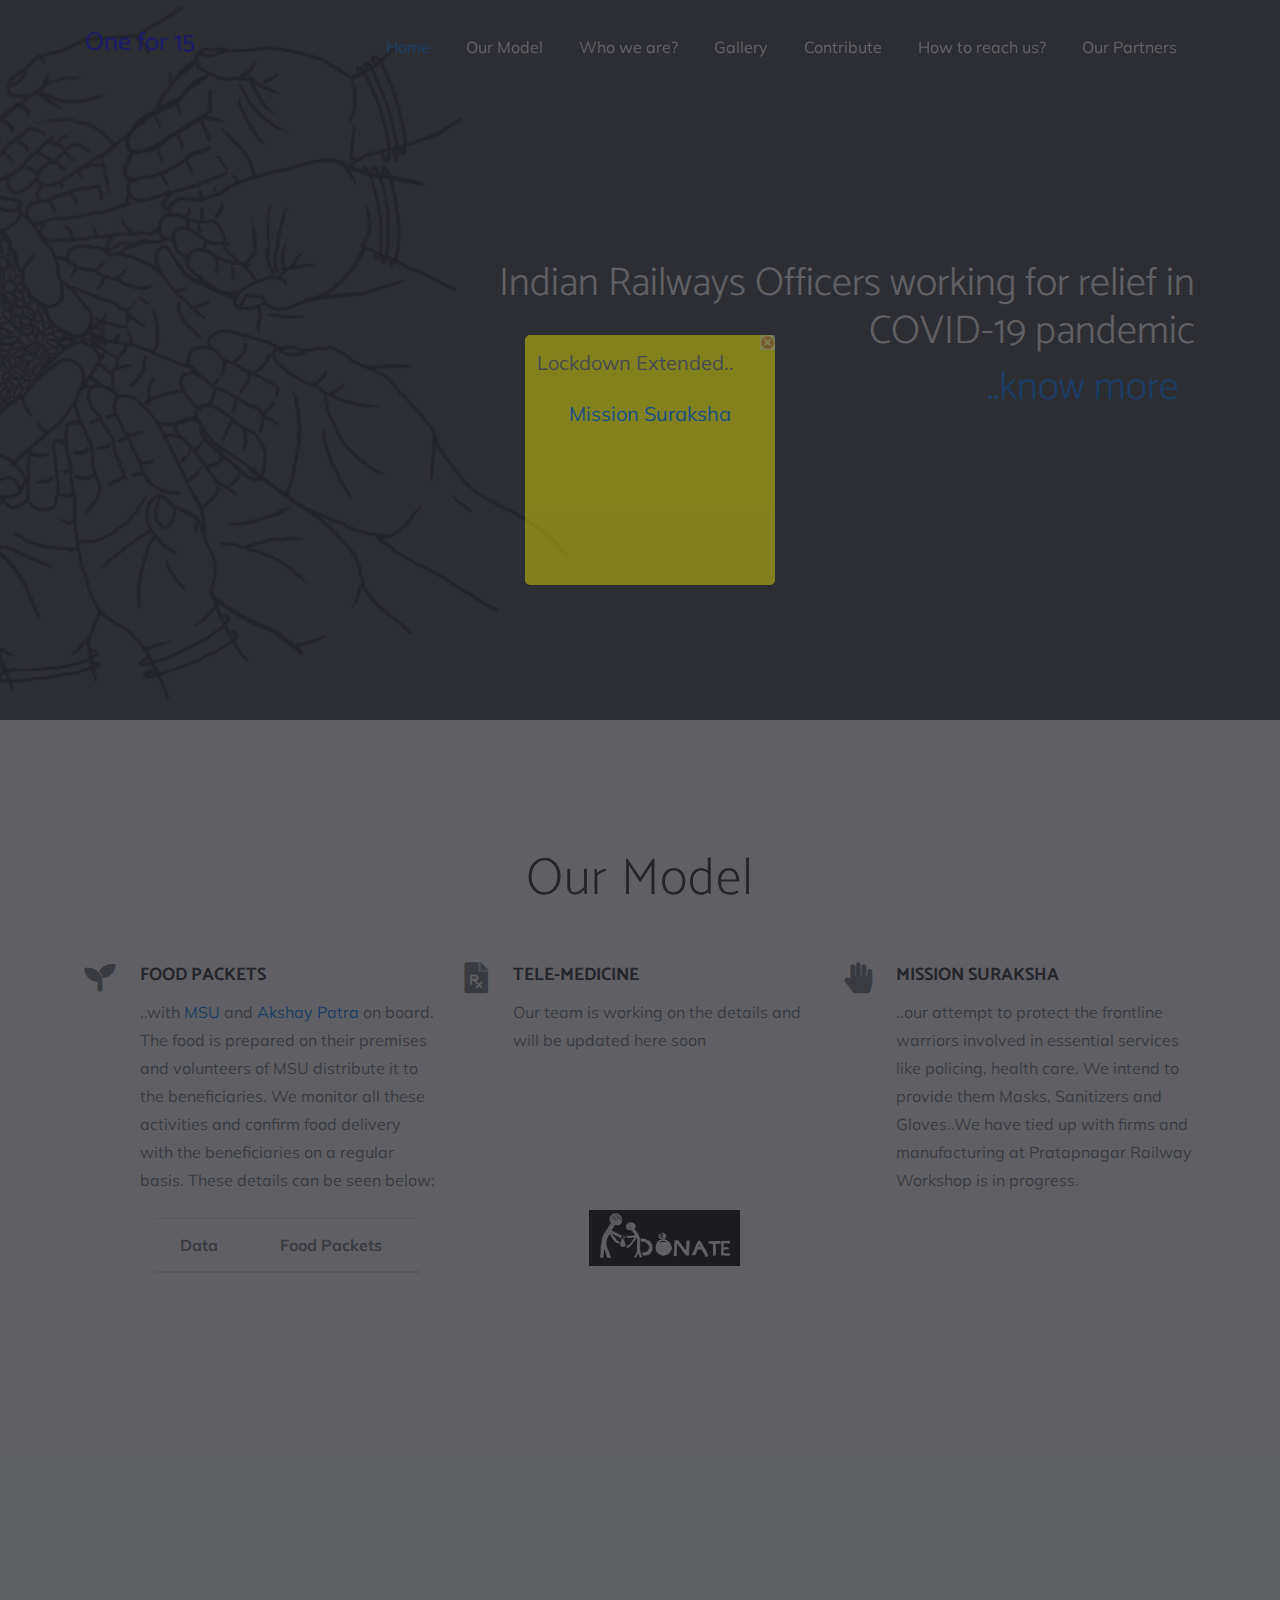
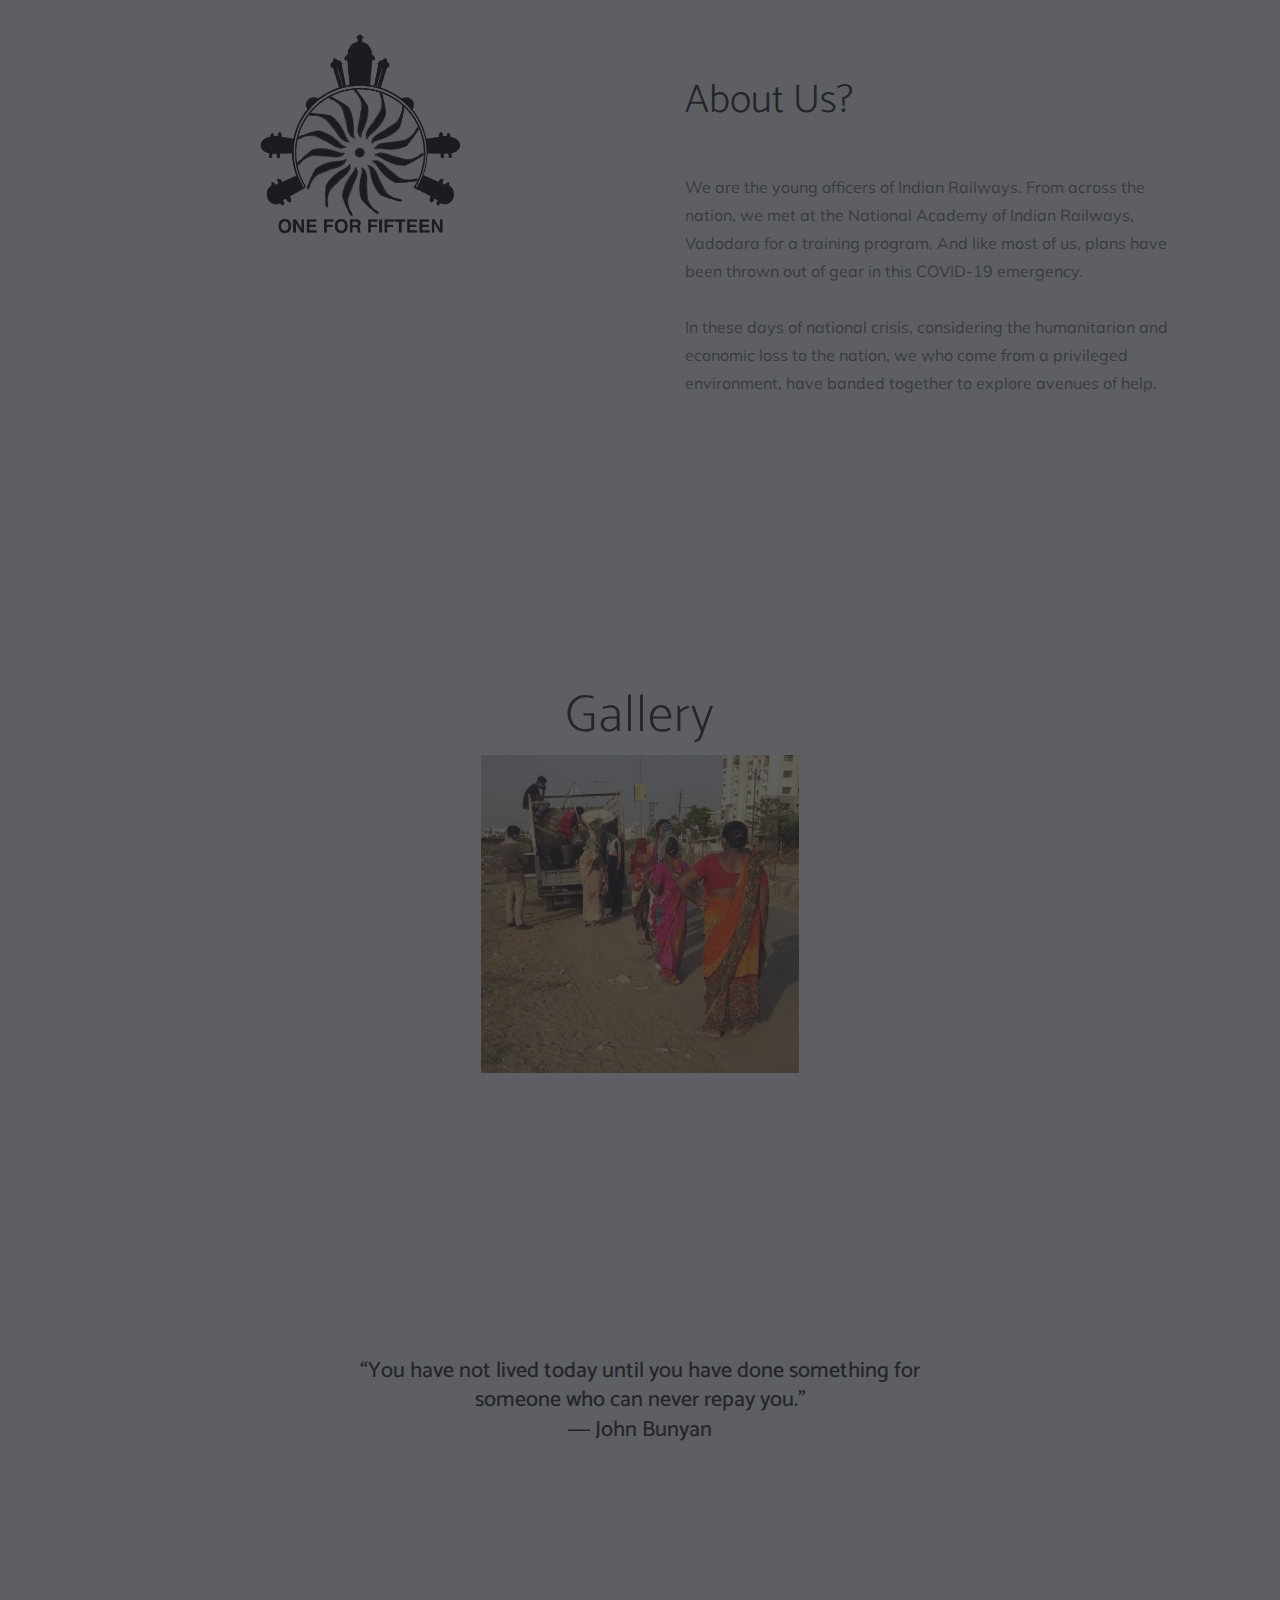
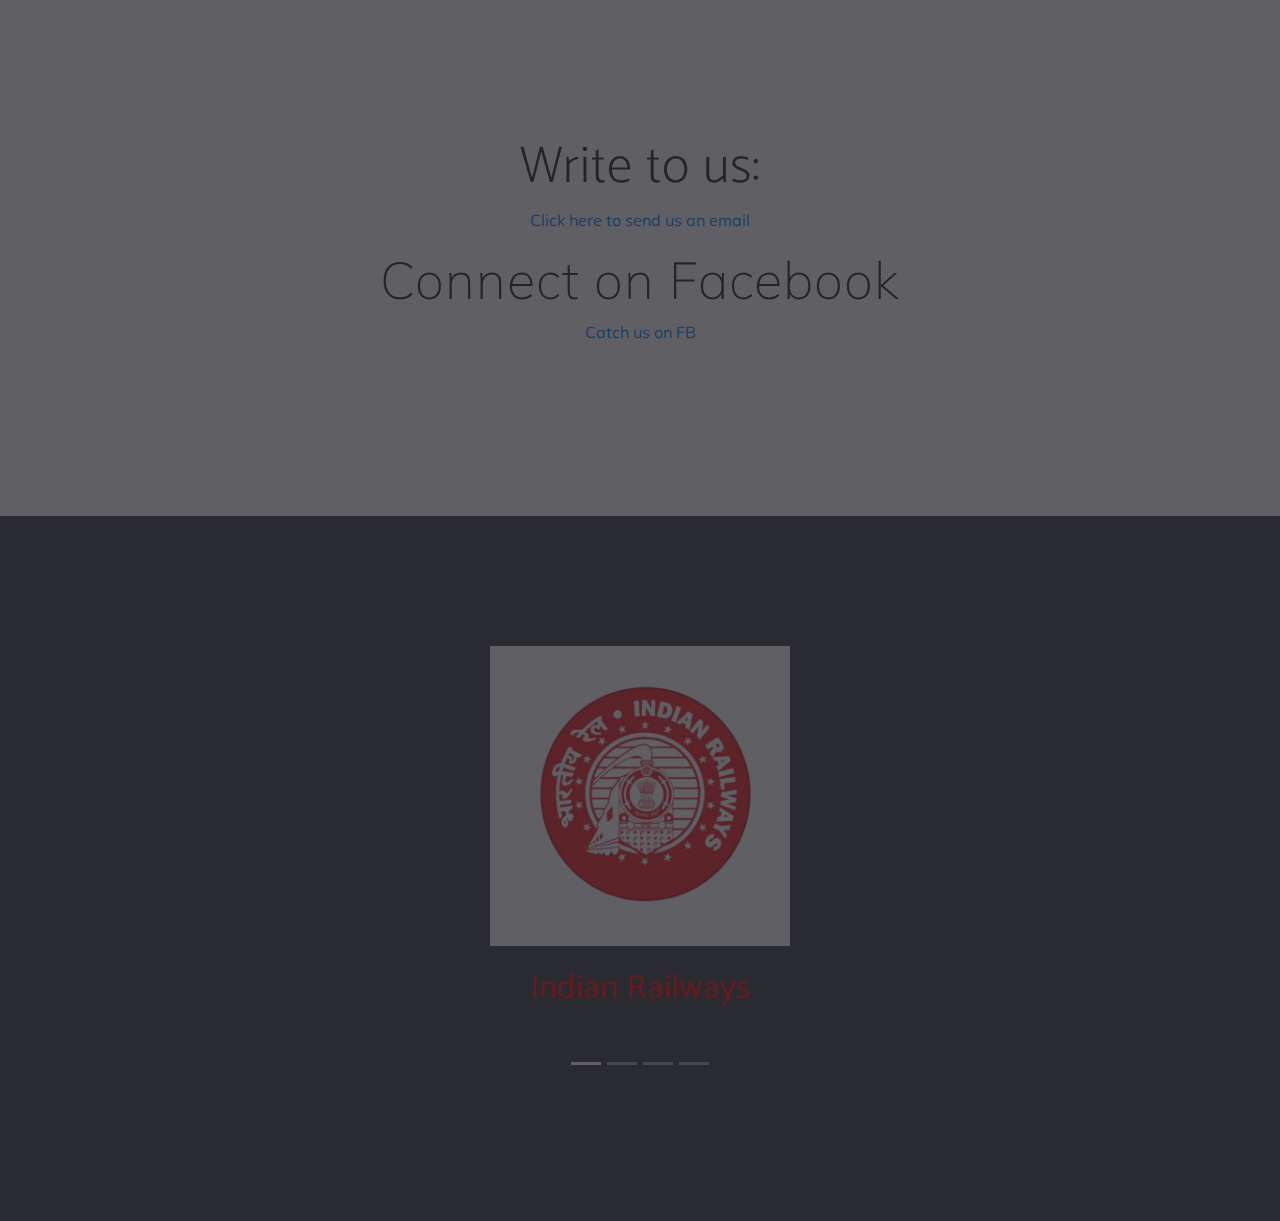
<file: index.html>
<!doctype html>
<html lang="en">

<head>
    <!-- Required meta tags -->
    <meta charset="utf-8">
    <meta name="viewport" content="width=device-width, initial-scale=1">

    <meta name="description" content="onefor15">
    <meta name="author" content="esrat">
    <meta name="viewport" content="width=device-width, initial-scale=1">

    <!-- Fontawseom Icon CSS -->
    <link rel="stylesheet" href="assets/css/all.css">

    <!-- Theme CSS -->
    <link rel="stylesheet" href="assets/css/bootstrap.min.css">
    <link rel="stylesheet" href="assets/css/style.css">
    <link rel="stylesheet" href="assets/css/responsive.css">
    <link rel="stylesheet" href="swc.css">

    <title>One For Fifteen</title>
</head>

<body id="page-top">

    <!-- NAVBAR
    ================================================= -->
    <nav class="navbar navbar-expand-lg navbar-dark navbar-togglable  fixed-top " id="mainNav">
        
        <div class="container">

            <!-- Brand -->
            <a class="navbar-brand js-scroll-trigger" href="#page-top">
                
                <h2>One for 15</h2>
            </a>

            <!-- Toggler -->
            <button class="navbar-toggler" type="button" data-toggle="collapse" data-target="#navbarCollapse" aria-controls="navbarCollapse" aria-expanded="false" aria-label="Toggle navigation">
                <span class="navbar-toggler-icon-bar">
                    <i class="fa fa-bars"></i>
                </span>
            </button>

            <!-- Collapse -->
            <div class="collapse navbar-collapse" id="navbarCollapse">
                <!-- Links -->
                <ul class="navbar-nav ml-auto">
                    <li class="nav-item">
                        <a class="nav-link js-scroll-trigger" href="#page-top">
                            Home
                        </a>
                    </li>
                    
                    
                    <li class="nav-item">
                        <a class="nav-link js-scroll-trigger" href="#aman">
                            Our Model
                        </a>
                    </li>
                    <li class="nav-item">
                        <a class="nav-link js-scroll-trigger" href="#about">
                            Who we are?
                        </a>
                        <li class="nav-item">
                        <a class="nav-link js-scroll-trigger" href="#gallery">
                            Gallery
                        </a>
                    </li>
                    </li>
                    <li class="nav-item">
                        <a class="nav-link js-scroll-trigger" href="#portfolio">
                            Contribute 
                        </a>
                    </li>

                    
                    <li class="nav-item ">
                        <a class="nav-link js-scroll-trigger" href="#contact">
                            How to reach us?
                        </a>
                    </li>
                    <li class="nav-item">
                        <a class="nav-link js-scroll-trigger" href="#partner">
                            Our Partners
                        </a>
                    </li>
                </ul>
            </div>
            <!-- / .navbar-collapse -->
        </div>
        <!-- / .container -->
    </nav>

    <!-- HERO
    ================================================== -->
    <section class="section section-top section-full">

        <!-- Cover -->
         <div class="bg-cover" style="background-image: url(assets/img/56.PNG");"></div>

        <!-- Overlay -->
        <div class="bg-overlay"></div>
        <!-- Content -->
        <div class="container">
            
            <div class="row justify-content-xl-end align-items-center">
                
                <div class="col-md-10 col-lg-8">
                    <div class="banner-content">
                        <!-- Preheading -->
                        
                    

                        <!-- Heading -->
                        <h3  class="text-white text-right mb-4 display-5  ">
                            Indian Railways Officers working for relief in COVID-19 pandemic
                                                                           <a class="nav-link js-scroll-trigger" href="#aman"><p>..know more </p>
                                                                                                                                  
                                                                                                                                  
                                                                                                                                  
                               
                        </a>
                        </h3>

                        <!-- Subheading -->
                        
                          
                        

                        <!-- Button -->
                       
                    </div>
                </div>
            </div>
            <!-- / .row -->
        </div>
        <!-- / .container -->
    </section>

    <!-- SECTIONS
    ================================================== -->
    <!-- PAGES
    ================================================== -->

    <!-- FEATURES
    ================================================== -->
    

    



    <!-- WHAT WE DO
    ================================================== -->
    <section class="section" id="aman">
        <!-- Content -->
        <div class="container">
            

                    <!-- Heading -->
                   

                    <!-- Subheading -->
                  
                   
                   
            
            
            <!-- / .row -->
           <div class="row justify-content-center mb-4">
            <div class="col-md-8 col-lg-7 text-center">
 <h2 class="lg-title mb-2">
                        Our Model
                    </h2>
            </div>
            </div>
            <div class="row">
               
                <div class="col-lg-4 col-sm-6 col-md-6 mb-4 ">
                      
                    <div class="service-block d-flex">
                        <div class="service-icon ">
                            <i class="fa fa-seedling"></i>
                        </div>
                        <div class="service-content ">
                            <h4>Food Packets</h4>
                                                     <p>..with <a href="https://www.msubaroda.ac.in">MSU</a> and                                                       <a href="https://www.akshayapatra.org/">Akshay Patra</a> on board. The food is prepared on their premises and volunteers of MSU distribute it to the beneficiaries. We monitor all these activities and confirm food delivery with the beneficiaries on a regular basis. These details can be seen below:</p>

                                  <div class="container text-center my-4">

    

    <!-- Table  -->
    <table class="table table bordered table-striped" id="testTable">
      <!-- Table head -->
      <thead>
        <tr>
          <th>Data</th>
          <th>Food Packets</th>
          
        </tr>
      </thead>
      <!-- Table head -->

      <!-- Table body -->
      <tbody id="demo">

      
      </tbody>
      <!-- Table body -->
    </table>
    <!-- Table  -->

  </div>                    
                        </div>
                                                    
                    </div>
                </div>
                <div class="col-lg-4 col-sm-6 col-md-6 mb-4">
                    <div class="service-block d-flex">
                        <div class="service-icon">
                            <i class="fas fa-file-prescription"></i>
                        </div>
                        <div class="service-content">
                            <h4>Tele-Medicine</h4>
                            <p>Our team is working on the details and will be updated here soon</p>
                                                    <br>
                                                    <br>
                                                    <br>
                                                    <br>
                                                    <br>
                                                    <a href="#portfolio"><img src='assets/img/11.jpg'></a>
                                                    
                                                    
                        </div>
                    </div>
                </div>
                <div class="col-lg-4 col-sm-6 col-md-6 mb-4">
                    <div class="service-block d-flex">
                        <div class="service-icon">
                        <i class="fas fa-allergies"></i>
                        </div>
                        <div class="service-content">
                            <h4>Mission Suraksha</h4>
                            <p>..our attempt to protect the frontline warriors involved in essential services like policing, health care. We intend to provide them Masks, Sanitizers and Gloves..We have tied up with firms and manufacturing at Pratapnagar Railway Workshop is in progress.


</p>
                        </div>
                    </div>
                </div>

               
              

               
            </div>
        </div>
    </section>
    <section class="section bg-light" id="about">
        <div class="container">
            <div class="row ">
                <div class="col-lg-6">
                    <div class="about-img">
                        <img src="assets/img/about/56.png" alt="" class="img-fluid">
                    </div>
                </div>

                <div class="col-lg-6 ">
                    <div class="about-content">
                        <h2 class="display-5">
                           <br>
                            <br>About Us?
                        </h2>
                        <p> <br>
                            We are the young officers of Indian Railways. From across the nation, we met at the National Academy of Indian Railways, Vadodara for a training program. And like most of us, plans have been thrown out of gear in this COVID-19 emergency. <br>
                            <br>
                        
                            In these days of national crisis, considering the humanitarian and economic loss to the nation, we who come from a privileged environment, have banded together to explore avenues of help.
                        </p>     
                    </div>
                </div>
            </div>
        </div>  
    </section>
 <!-- ABOUT
    ================================================== -->
    <section class="section bg-light" id="gallery">
    
           <div class="container">
            <div class="row justify-content-center mb-4">
                <div class="col-md-8 col-lg-7 text-center">

                    <!-- Heading -->
                    <h2 class="lg-title mb-2">
                        Gallery
                    </h2>
<img class="mySlides" src="assets/img/1.jpg" class="center">
<img class="mySlides" src="assets/img/2.jpg" class="center">
<img class="mySlides" src="assets/img/3.jpg" class="center">
<img class="mySlides" src="assets/img/4.jpg" class="center">

                    
                </div>
            </div>
            <!-- / .row -->

           
        
        </div>  
    </section>



    <!-- ABOUT
    ================================================== -->
    <section class="section bg-light" id="portfolio">
                                                    
        <div class="container">
            <div class="row justify-content-center mb-4">
                <div class="col-md-8 col-lg-7 text-center">

                    <!-- Heading -->
                    <h3 >
                        “You have not lived today until you have done something for someone who can never repay you.”<br>

― John Bunyan
                    </h3>

                    <!-- Subheading -->
                    
  <div class="razorpay-embed-btn" data-url="https://pages.razorpay.com/pl_Ed5CbebjGe10lM/view" data-text="Pay Now" data-color="#528FF0" data-size="large">
  <script>
    (function(){
      var d=document; var x=!d.getElementById('razorpay-embed-btn-js')
      if(x){ var s=d.createElement('script'); s.defer=!0;s.id='razorpay-embed-btn-js';
      s.src='https://cdn.razorpay.com/static/embed_btn/bundle.js';d.body.appendChild(s);} else{var rzp=window['__rzp__'];
      rzp && rzp.init && rzp.init()}})();
  </script>
</div>
    
    
                                             
            <!-- / .row -->
</div>
           </div>
        </div>
    </section>


   

    <!-- Contact
    ================================================== -->
    <section class="section" id="contact">
        <div class="container">
            <div class="row justify-content-center mb-4">
                <div class="col-md-8 col-lg-8 text-center">

                    <!-- Heading -->
                    <h2 class="lg-title mb-2">
                        Write to us:
                    </h2>

                    <!-- Subheading -->
                    <p> <a href = "mailto: NAIR_1for15@yahoo.com">Click here to send us an email</a></p>
<p class="lg-title mb-2">
                       Connect on Facebook  
                    </p>
                    <p> <a href = "https://www.facebook.com/One-For-Fifteen-113398120324033/">Catch us on FB</a></p>
                </div>
            </div>
            <!-- / .row -->


          
            </div>
        
    </section>

    <!-- Testimonial
    ================================================== -->
    <section class="section bg-dark" id="partner">
            <div class="carousel slide" id="review-slider" data-ride="carousel">
               <ol class="carousel-indicators">
                <li data-target="#review-slider" data-slide-to="0" class="active"></li>
                <li data-target="#review-slider" data-slide-to="1"></li>
                <li data-target="#review-slider" data-slide-to="2"></li>
                <li data-target="#review-slider" data-slide-to="3"></li>
              </ol>
               <div class="caousel-inner">
                   <div class="container">
                         <div class="row">
                           <div class="col-lg-8 m-auto">
                            <div class="carousel-item active text-center test-content">
                                <div class="client-img">
                                
                                    <img src="assets/img/review/1.jpg">
                                </div>

            
                                <div class="client-text">
                                    <h1 style="color:red">Indian Railways</h1>
                                    
                                </div>
                            </div>


                             <div class="carousel-item text-center test-content">
                                <div class="client-img">
                                    <img src="assets/img/review/2.jpg" >
                                </div>

                                


                                <div class="client-text">
                                    <h1 style="color:red">National Academy of Indian Railways</h1>
                                    
                                </div>
                            </div>
<div class="carousel-item text-center test-content">
                                <div class="client-img">
                                    <img src="assets/img/review/3.jpg" >
                                </div>

                                


                                <div class="client-text">
                                    <h1 style="color:red">Akshaya Patra Foundation</h1>
                                    
                                </div>
                            </div>
                              <div class="carousel-item text-center test-content">

                                <div class="client-img">
                                    <img src="assets/img/review/4.jpg">
                                </div>

                                

                                <div class="client-text">
                                    <h1 style="color:red">The Maharaja Sayaji Rao University of Baroda</h1>
                                    
                                </div>
                            </div>
                        </div>
                    </div>
                </div>
            </div>
        </div>
    </section>
                                                         
<div id="boxes">
<div style="top: 50%; left: 50%; display: none;" id="dialog" class="window"> 
<div id="san">
        
<a href="#" class="close agree"><img src="close-icon.jpg" width="25" style="float:right; margin-right: -10px; margin-top: -10px;"></a>
                                                                                                                                 
                          <p> Lockdown Extended..</p                                                                                                      
<p><a href = "index-alt2.html">Mission Suraksha</a></p>
</div>
</div>
<div style="width: 4478px; font-size: 32pt; color: white ; height: 1202px; display: none; opacity: 0.4;" id="mask"></div>
</div>
  

    <!-- JAVASCRIPT
    ================================================== -->
    <!-- Global JS -->
    <script src="assets/libs/jquery/jquery.min.js"></script>
    <script src="assets/libs/bootstrap/bootstrap.bundle.min.js"></script>

    <!-- Plugin JavaScript -->
    <script src="assets/js/jquery.easing.min.js"></script>
    <script src="assets/js/ajax-contact.js"></script>

    <!-- Theme JS -->
    <script src="assets/js/theme.js"></script>
<script src="assets/js/mySlides.js"></script>
<script src="assets/js/sheets.js"></script>
<script src="http://ajax.googleapis.com/ajax/libs/jquery/1.11.1/jquery.js"></script> 
<script src="swc.js"></script>
                                 
</body>

</html>
</file>
<file: assets/css/style.css>
@import url('https://fonts.googleapis.com/css?family=Muli:300,400,500|Catamaran:100,200,300,400,500,600,700,800,900');


html {
    line-height: 1.15;
    -webkit-text-size-adjust: 100%;
    -ms-text-size-adjust: 100%;
    -ms-overflow-style: scrollbar;
    -webkit-tap-highlight-color: rgba(0, 0, 0, 0);
    overflow-x: hidden;
}
body {
    font-family: Muli,Helvetica,Arial,sans-serif;
    font-size: 16px;
    line-height: 1.75;
    margin: 0;
    background-color: #fff;
    font-weight: 400;
    color: #6c757d;
}

img{
    max-width: 50%;
    height: auto;
    width: 55%;
}


/*--------------------
 TYPOGRAPHY
-----------------*/

.h1,
.h2,
.h3,
.h4,
.h5,
.h6,
h1,
h2,
h3,
h4,
h5,
h6 {
    font-family: Catamaran,Helvetica,Arial,sans-serif;
    font-weight: 500;
    line-height: 1.35;
    margin-bottom: .5rem;
    color: #212529
}

.h1,
h1 {
    font-size: 2.125rem
}

.h2,
h2 {
    font-size: 1.625rem
}

.h3,
h3 {
    font-size: 1.375rem
}

.h4,
h4 {
    font-size: 1.125rem
}

.h5,
h5 {
    font-size: .9375rem
}

.h6,
h6 {
    font-size: .75rem
}

.lead {
    font-size: 1.0625rem;
    font-weight: 300
}
.center {
  display: block;
  margin-left: auto;
  margin-right: auto;
  width: 50%;
}

@media (max-width:767.98px) {
    h1 {
        font-size: 1.5rem
    }
    h2 {
        font-size: 1.375rem
    }
    h3 {
        font-size: 1.25rem
    }
    h4 {
        font-size: 1.125rem
    }
    h5 {
        font-size: .9375rem
    }
    h6 {
        font-size: .75rem
    }
}
.blinking{
    animation:blinkingText 1.2s infinite;
}
@keyframes blinkingText{
    0%{     color: #0000FF;    }
    49%{    color: #00FF00; }
    60%{    color: #FFFF00; }
    99%{    color:#FF7F00;  }
    100%{   color: #FF0000;    }
}

.lg-title{
    font-size: 52px;
    font-weight: 200;
    letter-spacing: 1px;
    line-height: 60px;
    color: rgb(33, 37, 41);
}

.display-5{
    font-size: 2.5rem;
    font-weight: 300;
    line-height: 1.2;
}

/*--------------------

-----------------*/
pm-button1{
    
}

img {
    vertical-align: middle;
    border-style: none;
    display: block;
  margin-left: auto;
  margin-right: auto;
  width: 55%;

}

.img-thumbnail {
    padding: .25rem;
    border: 1px solid #dee2e6;
    background-color: #fff
        
}


.section {
    position: relative;
    padding: 8.125rem 0;
}


.section-top {
    padding-top: 8.125rem;
}

.section-bottom{
    padding-bottom: 8.125rem;
}





/*-------------------
  BUTTONS STYLE
----------------=----*/

.btn {
    padding: 1rem 2.5rem !important;
    transition: all 0.2s ease-in-out;
    text-transform: uppercase;
    font-size: .6875rem;
    font-weight: 700;
    letter-spacing: 1px;
}

.btn-white{
    background: #fff;
    color: #111;
}

.btn[class*=outline] {
    color: #212529
}

.btn[class*=outline].dropdown-toggle,
.btn[class*=outline]:active,
.btn[class*=outline]:active:focus,
.btn[class*=outline]:focus,
.btn[class*=outline]:hover {
    background-color: transparent
}

.btn[class*=outline][class*=primary]:active,
.btn[class*=outline][class*=primary]:active:focus,
.btn[class*=outline][class*=primary]:focus,
.btn[class*=outline][class*=primary]:hover {
    color: #f5ba4b
}

.btn-circle {
    display: inline-flex;
    width: 4.20313rem !important;
    height: 4.20313rem !important;
    padding: 0 !important;
    border-radius: 50%;
    align-items: center;
    justify-content: center
}

.btn:focus {
    box-shadow: none !important
}


/*-------------------
   MENU
----------------------*/

.navbar-toggler-icon {
    display: inline-block;
    width: 1.5em;
    height: 1.5em;
    content: "";
    vertical-align: middle;
    background: no-repeat 50%;
    background-size: 100% 100%
}


.navbar-nav .nav-link {
    padding-right: 1rem;
    padding-left: 1rem
}

.navbar-nav .nav-item {
    padding: 0px 10px;
}


.navbar-dark .navbar-nav .nav-link {
    color: #fff;
}
.navbar-light .navbar-nav .nav-link ,.navbar-light .navbar-nav .nav-link:hover,.navbar-light .navbar-nav .nav-link:focus{
    color: #111;
}


.navbar-dark .navbar-nav .active > .nav-link, .navbar-dark .navbar-nav .nav-link.active, .navbar-dark .navbar-nav .nav-link.show, .navbar-dark .navbar-nav .show > .nav-link{
    color: #007bff!important;
}
.navbar {
    position: relative;
    padding: 1.25rem 1rem;
}

.fixed-top {
    position: fixed;
    z-index: 1030;
    right: 0;
    left: 0;
}


.navbar-dark {
    color: #fff;
}
.navbar-light {
    background: #fff;
}

.navbar-light::before {
    opacity: 1;
}
.navbar-light {
    color: #212529;
}


.navbar .nav-item-divider {
    display: none
}

@media (min-width:1200px) {
    .navbar .nav-item-divider {
        display: block
    }
}

.navbar .nav-item-divider .nav-link {
    opacity: .25
}

.navbar .nav-item-divider .nav-link > span {
    border-left: 1px solid
}

@media (max-width:1199.98px) {
    .navbar .dropdown-menu {
        padding-top: 0;
        padding-bottom: 0;
        border: 0
            
    }
}

@media (min-width:1200px) {
    .navbar .dropdown-menu {
        transform: translateY(.5rem);
        opacity: 0
    }
    .navbar .dropdown-menu.show {
        animation: .2s forwards d
    }
    @keyframes d {
        to {
            transform: translateY(0);
            opacity: 1
        }
    }
}

.navbar-brand h2{
    color: #0000FF;
}


.navbar-light .navbar-brand h2{
    color: #111;
}



/*-------------------
  DROPDOWN MENU
----------------------*/


.dropdown-menu {
    opacity: 0
}

.dropdown-menu.show {
    animation: .2s forwards b
}

@keyframes b {
    to {
        opacity: 1
    }
}

.dropdown-item {
    font-size: .6875rem;
    font-weight: 500;
    padding-top: .5rem;
    padding-bottom: .5rem;
    transition: background-color .1s;
    text-transform: uppercase
}

@media (min-width:1200px) {
    .dropdown-item {
        padding-top: .75rem;
        padding-bottom: .75rem
    }
}

@media (min-width:1200px) {
    .dropdown-item + .dropdown-item {
        border-top: 1px solid rgba(0, 0, 0, .1)
    }
}


/*------------------------
 BACKGROUND
----------------------------*/


	
.bg-cover {
    background-image: url(assets/img/56.PNG);
    background-repeat: no-repeat;
    background-position: 95%;
    background-size: cover;
    width: 55%;
    
    
    
}

.bg-cover,
.bg-overlay,
.bg-overlay:before {
    position: absolute;
    top: 0;
    right: 0;
    bottom: 0;
    left: 0
        
}

.bg-overlay:before {
    content: "";
    opacity: .85;
    background-color: #212529
        
}


.box-shadow {
    box-shadow: 0 25px 100px -5px rgba(0, 0, 0, .15)
        
}



/*----------------------
 Banner STYLE
-----------------------*/
.banner-content{
    padding: 130px 000px;
    
    
    
    
  
}


/*----------------------
 FEATURE STYLE
-----------------------*/

.feature-block h4{
    text-transform: capitalize;
}
.feature-icon-block{
    font-size: 40px;
    width: 100px;
    height: 100px;
    background:#eee;
    color: #007bff;
    text-align: center;
    margin: 0 auto;
    border-radius: 100%;
    padding-top: 15px;
    -webkit-transition: all .3s ease 0s;
    -o-transition: all .3s ease 0s;
    transition:all .3s ease 0s ;
    
}

.feature-block:hover .feature-icon-block{
     background:#007bff;
    color: #fff;
}

/*----------------------
 ABOUT STYLE
-----------------------*/
.skill-list{
    padding-left: 30px;
    margin-top: 15px;
}
.skill-list li{
    position: relative;
    color: #222;
    padding: 0px 0px 7px 30px;
}
.skill-list li:before{
    position: absolute;
    content:"\f560";
    font-family: "Font Awesome 5 Free";
    left: 0px;
    top: 0px;
    color: #007bff;
}


.about-content{
    padding-left: 30px;
}
.about-content-2 {
    padding-right: 40px;
}
.about-content-2  p,.about-content p{
    margin: 20px 0px 30px;
}


.about-img{
    position: relative;
   
    padding: 20px;
}


.about-img:after{
    position: absolute;
    content:"";
    right: 0px;
    bottom:0px;
    width: 150px;
    height: 150px;
    
}
.about-img:before{
    position: absolute;
    content:"";
    left: 0px;
    top: 0px;
    width: 150px;
    height: 150px;
    width: 55%;
    
}



/*----------------------
 SERVICE
-----------------------*/
.service-icon{
    font-size: 30px;
    margin-right: 25px;
    margin-top: 10px;
}
.service-content{
    margin-top: 20px;
    
    
}
.service-content h4 {
    margin-bottom: 10px;
    line-height: 26px;
    font-weight: 700;
    text-transform: uppercase;
}
.service-content h4 span{
    font-weight: 40;
    
}



/*----------------------
 PORTFOLIO
-----------------------*/
.portfolio-block{
    position: relative;
    text-align: center;
    -webkit-box-shadow: 0px 0px 20px #eee;
    box-shadow:  0px 0px 20px #eee;
}
.portfolio-block img{
    margin-bottom: 15px;
}


.portfolio-content{
    padding: 20px 0px 40px;
}
.work-cat{
     color: #007bff;
}



.overlay-content{
    position: absolute;
    content:"";
    margin-top: -15%;
    top: 50%;
    left: 40%;
    opacity: 0;
    visibility: hidden;
    -webkit-transition: all .3s ease-in-out;
    -o-transition: all .3s ease-in-out;
    transition:all .3s ease-in-out ;
}
.overlay-content i{
    width: 60px;
    height: 60px;
    display: block;
    background: #fff;
    text-align: center;
    padding-top: 22px;
    border-radius: 100%;
}

.portfolio-block:before{
    position: absolute;
    content:"";
    width: 100%;
    height: 100%;
    background:rgba(0,0,0,0.5);
    opacity: 0;
    visibility: hidden;
    -webkit-transition: all .3s ease-in-out;
    -o-transition: all .3s ease-in-out;
    transition:all .3s ease-in-out ;
}
.portfolio-block:hover .overlay-content,.portfolio-block:hover:before{
    opacity: 1;
    visibility: visible;
}

.overlay-content a:focus, .overlay-content a:hover{
    text-decoration: none;
}


/*----------------------
 PRICING
-----------------------*/

.pricing-block{
    text-align: center;
    padding: 30px 40px;
    border: 1px solid#ddd;
}
.price{
    font-size: 80px;
    font-weight: 700;
}

.price small{
    font-size: 18px;
}
.pricing-block ul{
    margin-bottom: 30px;
}
.pricing-block li{
    padding: 6px 0px;
    border-top: 1px solid#eee;
}

/*----------------------
 TESTIMONIAL
-----------------------*/
.test-content{
   color: #fff;
}

.test-content p.lead{
    margin: 30px 0px;
    color: #fff;
    opacity: .8;
}

.client-info{
    margin-top: 50px;
}
.client-img img{
    width: 300px;
    height: 300px;
    
    
    text-align: center;
}

.client-text{
    margin-top: 20px;
}
.client-text h3{
    margin-bottom: 0px;
    color: #fff;
}
.client-text h6{
    color: #888;
    margin-bottom: 0px;
}

.test-content{
    margin-bottom: 80px;
}

/*----------------------
 CONTACT
-----------------------*/

.form-control{
    border-radius: 3px;
    height: 50px;
    padding-left: 15px;
    border: 1px solid#ddd;
}

.form-group {
    margin-bottom: 20px;
}


.submit{
    margin-top: 15px;
}
::-webkit-input-placeholder { /* Chrome/Opera/Safari */
  font-size: 13px;
}
::-moz-placeholder { /* Firefox 19+ */
  font-size: 13px;
}
:-ms-input-placeholder { /* IE 10+ */
  font-size: 13px;
}
:-moz-placeholder { /* Firefox 18- */
 font-size: 13px;
}



/*----------------------
 FOOTER
-----------------------*/
.top-padding{
    padding-top: 70px;
}
.footer-widget{
    margin-bottom: 50px;
}


.footer-widget a{
    font-size: 30px;
}

.footer-widget p{
    color: #eee;
}
.footer-link{
    padding-left: 0;
    list-style-type: none
}

.footer-link li{
    color: #fff;
}
.footer-link > li + li {
    margin: .5rem 0 0
}
.footer-link i{
    margin-right: 10px;
}

.footer-copy{
    padding: 40px 0px;
    border-top: 1px solid#444;
}



/*--------------------

-----------------------*/

.large-image{
    margin-bottom: 30px;
}
.portfolio-details{
    margin-top: 30px;
}

.project-meta{
    margin-bottom: 20px;
}

.feature-title{
    font-weight: 700;
    margin: 30px 0px 20px;
    font-size: 22px;
}
</file>
<file: assets/css/responsive.css>
/* Responsive styles
================================================== */

/* Large Devices, Wide Screens */
@media (min-width : 1200px) {
	.dropdown i{
		display: none;
	}
}


/* Medium Devices, Desktops */
@media (min-width : 992px) {
	

}

/* Small Devices, Tablets */
@media (min-width : 768px) and (max-width: 991px) {

 .navbar-light .navbar-toggler{
        color: rgba(0,0,0,.5);
        border-color: rgba(0,0,0,.1);
        padding: 10px 10px;
         border-radius: 0px;
    }
    
    .navbar-nav{
        background: #000;
    }
    
    .navbar-light .navbar-nav{
        background: #fff;
    }
    
   .navbar-light .navbar-toggler-icon-bar{
       background: #fff;
       height: auto;
    }
    
/*================
     FEATURE
    =========================*/
    
    .feature-block{
        margin-bottom: 40px;
    }
    
    .about-img,.about-content-2,.footer-link{
        margin-bottom: 30px;
    }


}

/* Small Devices Potrait */
@media (max-width : 767px){

    .navbar-light .navbar-toggler{
        color: rgba(0,0,0,.5);
        border-color: rgba(0,0,0,.1);
        padding: 10px 10px;
         border-radius: 0px;
    }
    
    .navbar-nav{
        background: #000;
    }
    
    .navbar-light .navbar-nav{
        background: #fff;
    }
    
   .navbar-light .navbar-toggler-icon-bar{
       background: #fff;
       height: auto;
    }
    
/*================
     FEATURE
    =========================*/
    
    .feature-block{
        margin-bottom: 40px;
    }
    
    .about-img,.about-content-2,.footer-link{
        margin-bottom: 30px;
    }
	
}

/* Extra Small Devices, Phones */ 
@media (min-width : 480px) and (max-width:767px){

    .navbar-light .navbar-toggler {
        color: rgba(0,0,0,.5);
        border-color: rgba(0,0,0,.1);
        padding: 10px 10px;
         border-radius: 0px;
    }
    
    .navbar-nav{
        background: #000;
    }
    
    .navbar-light .navbar-nav{
        background: #fff;
    }
    
   .navbar-light .navbar-toggler-icon-bar{
       background: #fff;
       height: auto;
    }
    
/*================
     FEATURE
    =========================*/
    
    .feature-block{
        margin-bottom: 40px;
    }
    
    .about-img,.about-content-2,.footer-link{
        margin-bottom: 30px;
    }

    
    
    .pricing-block{
        margin-bottom: 20px;
        margin-top: 30px;
    }

}

/* Custom, iPhone Retina */ 
@media (min-width : 320px) and (max-width: 478px)  {

    .navbar-light .navbar-toggler {
        color: rgba(0,0,0,.5);
        border-color: rgba(0,0,0,.1);
        padding: 10px 10px;
        border-radius: 0px;
    }
    
    .navbar-nav{
        background: #000;
    }
    
    .navbar-light .navbar-nav{
        background: #fff;
    }
    
   .navbar-light .navbar-toggler-icon-bar{
        background: #fff;
       height: auto;
    }
    
/*================
     FEATURE
    =========================*/
    
    .feature-block{
        margin-bottom: 40px;
    }
    
    .about-img,.about-content-2,.footer-link{
        margin-bottom: 30px;
    }

    
    .pricing-block{
        margin-bottom: 30px;
        margin-top: 30px;
    }



}
</file>
<file: swc.css>
#mask {
  position:absolute;
  left:0;
  top:0;
  z-index:9000;
  background-color:#26262c;
  display:none;
}  
#boxes .window {
  position:absolute;
  left:0;
  top:0;
  width:840px;
  height:850px;
  display:none;
  z-index:9999;
  padding:20px;
  border-radius: 5px;
  text-align: center;
}
#boxes #dialog {
  width:250px; 
  height:250px;
  padding: 10px 10px 10px 10px;
  background-color:#ffff00;
  font-size: 15pt;
}

.agree:hover{
  background-color: #D1D1D1;
}
.popupoption:hover{
	background-color:#D1D1D1;
	color: green;
}
.popupoption2:hover{
	color: red;
}
</file>
